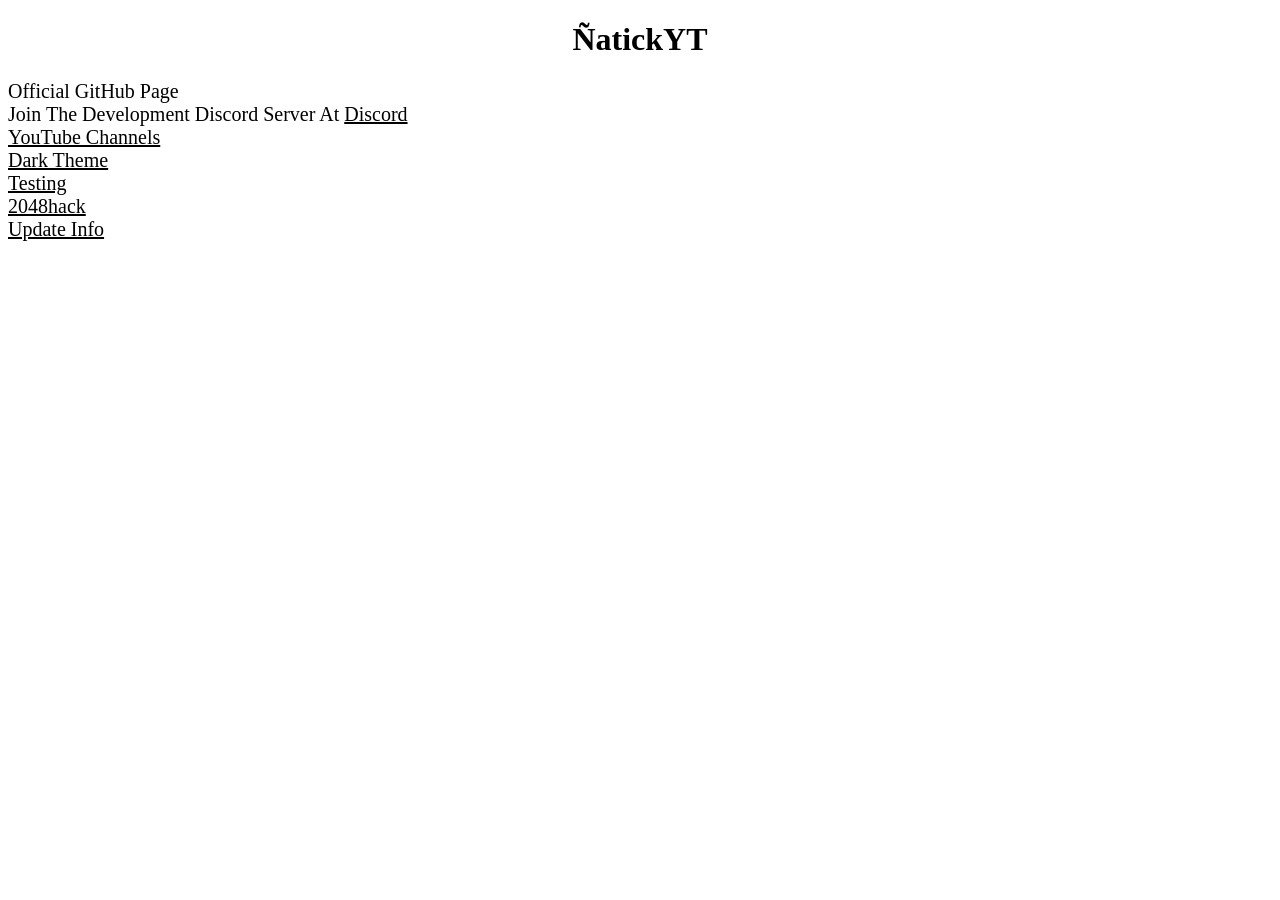
<file: index.html>
<!DOCTYPE html>
<html>
  <head>
    <title>&Ntilde;atickYT's GitHub (Light Theme)</title>
    <link rel="icon" type="image/x-icon" href="/images/ÑP_29-5-22_YT_Pic.ico">
    <link rel="stylesheet" href="/CSS/LT-Style.css">
  </head>
  <body>
    <h1>&Ntilde;atickYT</h1>
    <p>Official GitHub Page
      <br>
    Join The Development Discord Server At <a href="https://discord.gg/fK8p2w7tuR" target="_blank">Discord</a>
      <br>
      <a href="YTL.html" rel="nofollow">YouTube Channels</a>
      <br>
      <a href="index_dark.html" rel="nofollow">Dark Theme</a>
      <br>
      <a href="Testing.html" rel="nofollow">Testing</a>
      <br>
      <a href="https://natickyt.github.io/2048hack/" rel="nofollow">2048hack</a>
      <br>
      <a href="https://natickyt.github.io/Update-Info/" rel="nofollow">Update Info</p>
  </body>
</html>
</file>
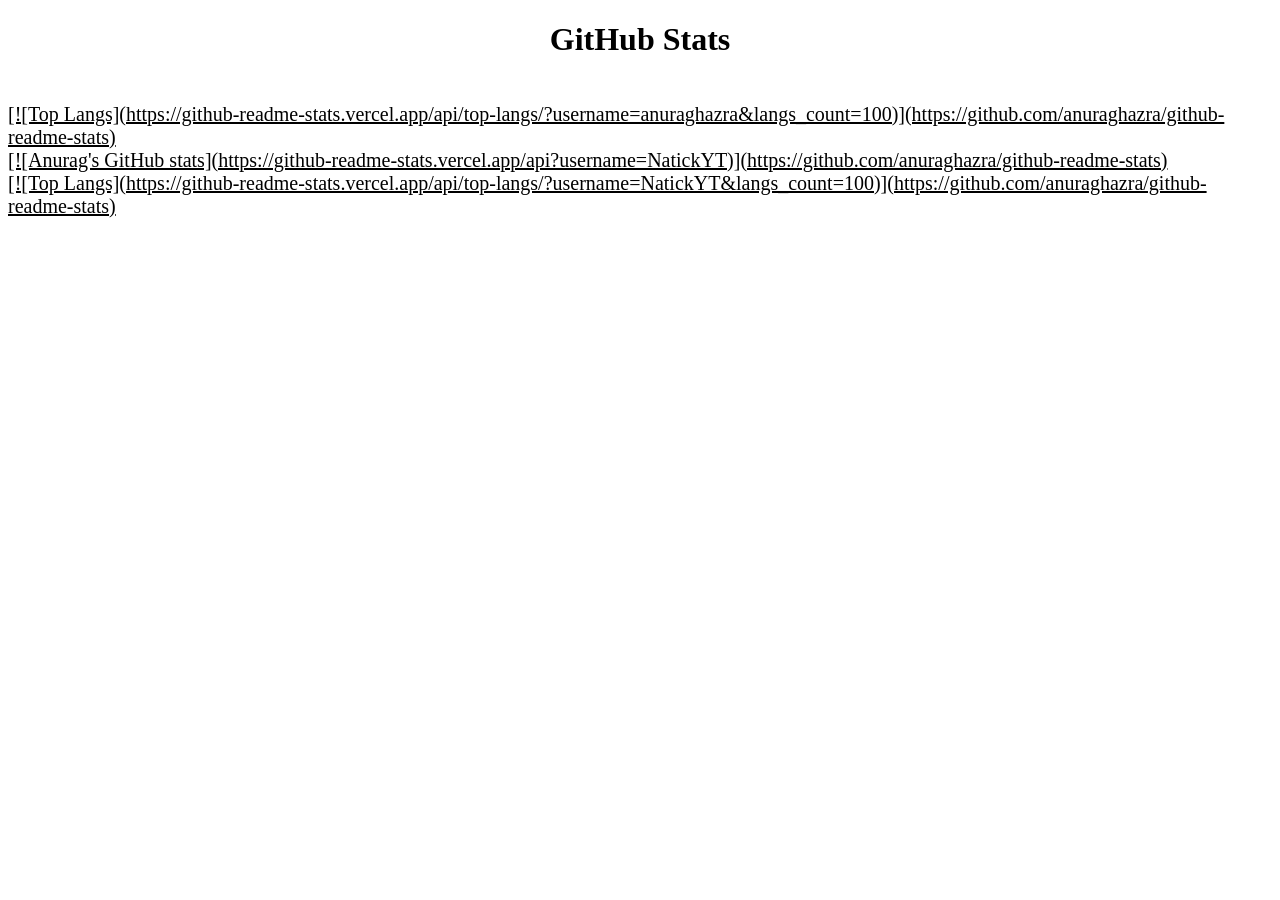
<file: GitHubStats.html>
<!DOCTYPE html>
<html>
  <head>
    <title>YT (Light Theme)</title>
    <style>
        body {
          background-color: white;
      }
        /* Header 1 */
        h1 {
          color: black;
          text-align: center;
      }
        /* Paragraphs */
        p {
          font-family: verdana;
          font-size: 20px;
          color: black;
      }
        /* Unvisited Links */
        a:link {
          color: black;
      }
        /* Visited Links */
        a:visited {
          color: black;
      }
        /* Mice On Links */
        a:hover {
          color: black;
      }
        /* Selected Links */
        a:active {
          color: black;
      }
    </style>
  </head>
  <body>
    <h1>GitHub Stats</h1>
    <p><a href="[![Anurag's GitHub stats](https://github-readme-stats.vercel.app/api?username=anuraghazra)](https://github.com/anuraghazra/github-readme-stats)">
    <br>
    [![Top Langs](https://github-readme-stats.vercel.app/api/top-langs/?username=anuraghazra&langs_count=100)](https://github.com/anuraghazra/github-readme-stats)
    <br>
    [![Anurag's GitHub stats](https://github-readme-stats.vercel.app/api?username=NatickYT)](https://github.com/anuraghazra/github-readme-stats)
    <br>
    [![Top Langs](https://github-readme-stats.vercel.app/api/top-langs/?username=NatickYT&langs_count=100)](https://github.com/anuraghazra/github-readme-stats)</p>
  </body>
</html>
</file>
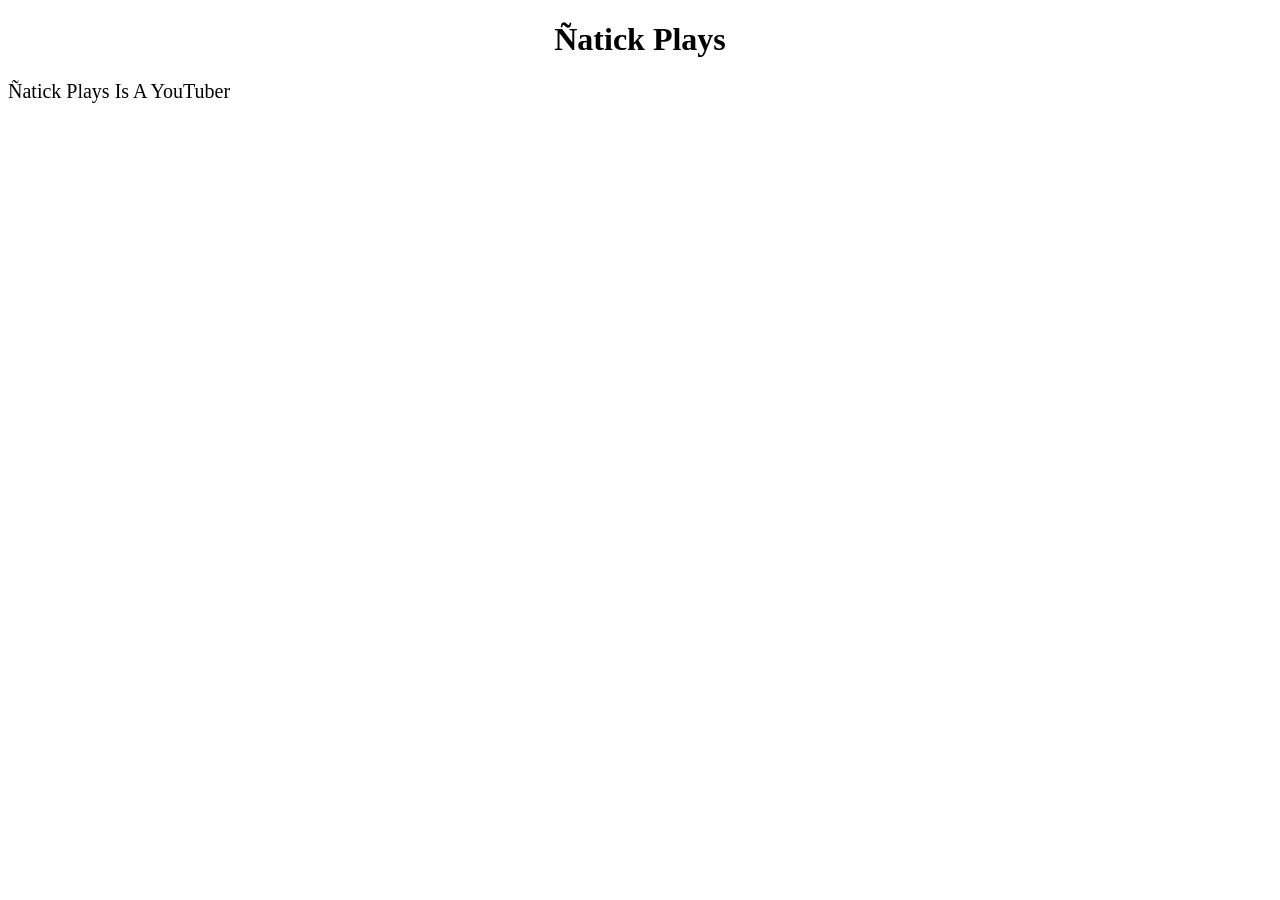
<file: NP.html>
<!DOCTYPE html>
<html>
  <head>
    <title>&Ntilde;atick Plays</title>
    <link rel="icon" type="image/x-icon" href="/images/ÑP_29-5-22_YT_Pic.ico">
    <style>
        body {
          background-color: white;
      }
        /* Header 1 */
        h1 {
          color: black;
          text-align: center;
      }
        /* Paragraphs */
        p {
          font-family: verdana;
          font-size: 20px;
          color: black;
      }
        /* Unvisited Links */
        a:link {
          color: black;
      }
        /* Visited Links */
        a:visited {
          color: black;
      }
        /* Mice On Links */
        a:hover {
          color: black;
      }
        /* Selected Links */
        a:active {
          color: black;
      }
    </style>
  </head>
  <body>
    <h1>&Ntilde;atick Plays</h1>
    <p>Ñatick Plays Is A YouTuber</p>
  </body>
</html>
</file>
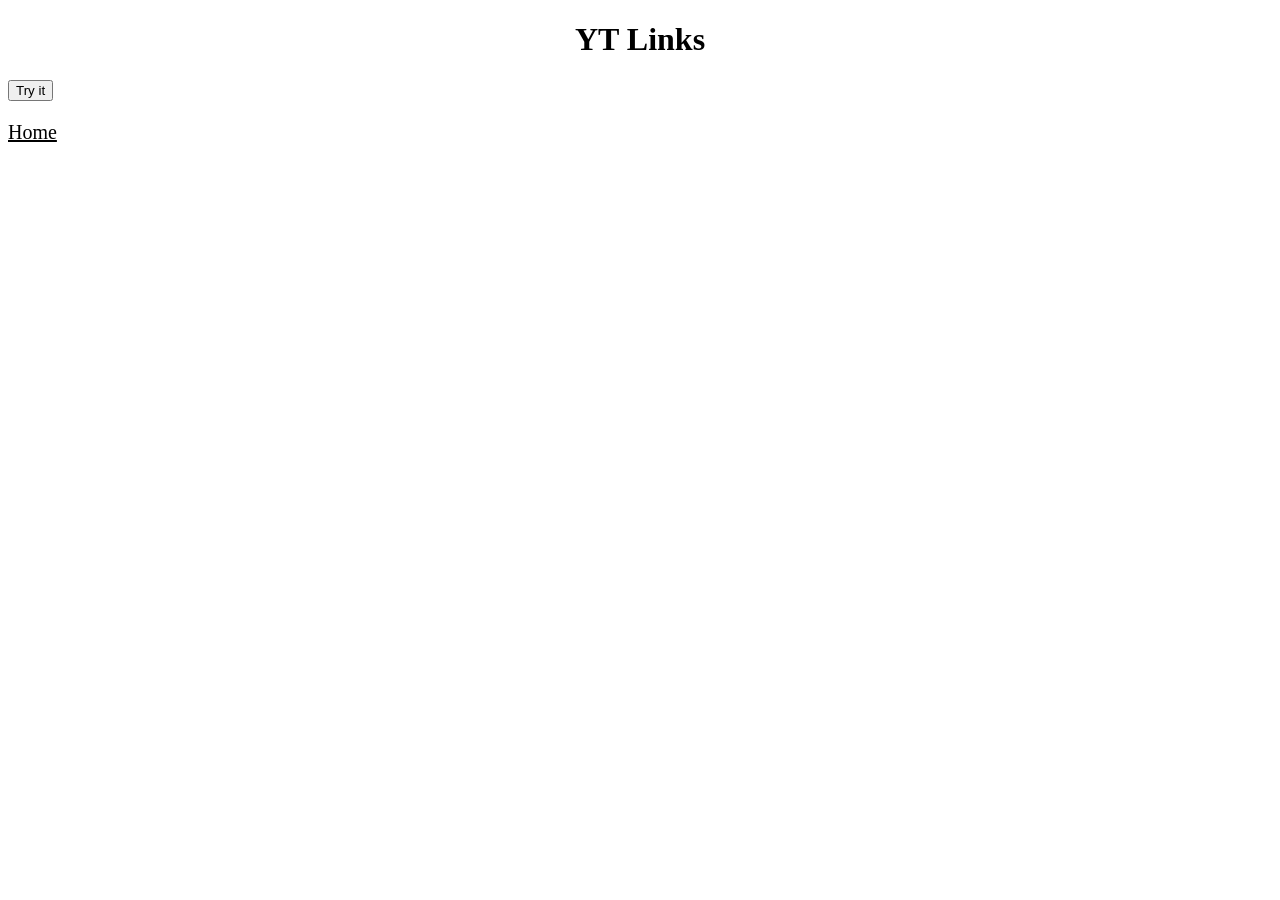
<file: Testing.html>
<!DOCTYPE html>
<html>
  <head>
    <title>YT (Light Theme)</title>
    <style>
        body {
          background-color: white;
      }
        /* Header 1 */
        h1 {
          color: black;
          text-align: center;
      }
        /* Paragraphs */
        p {
          font-family: verdana;
          font-size: 20px;
          color: black;
      }
        /* Unvisited Links */
        a:link {
          color: black;
      }
        /* Visited Links */
        a:visited {
          color: black;
      }
        /* Mice On Links */
        a:hover {
          color: black;
      }
        /* Selected Links */
        a:active {
          color: black;
      }
    </style>
  </head>
  <body>
    <h1>YT Links</h1>
    <button  onclick="testAlert()">Try it</button>
    <p><a href="index.html" rel="nofollow">Home</a></p>
    
    <script type="button" src="JS/TestAlert.js"></script>
  </body>
</html>
</file>
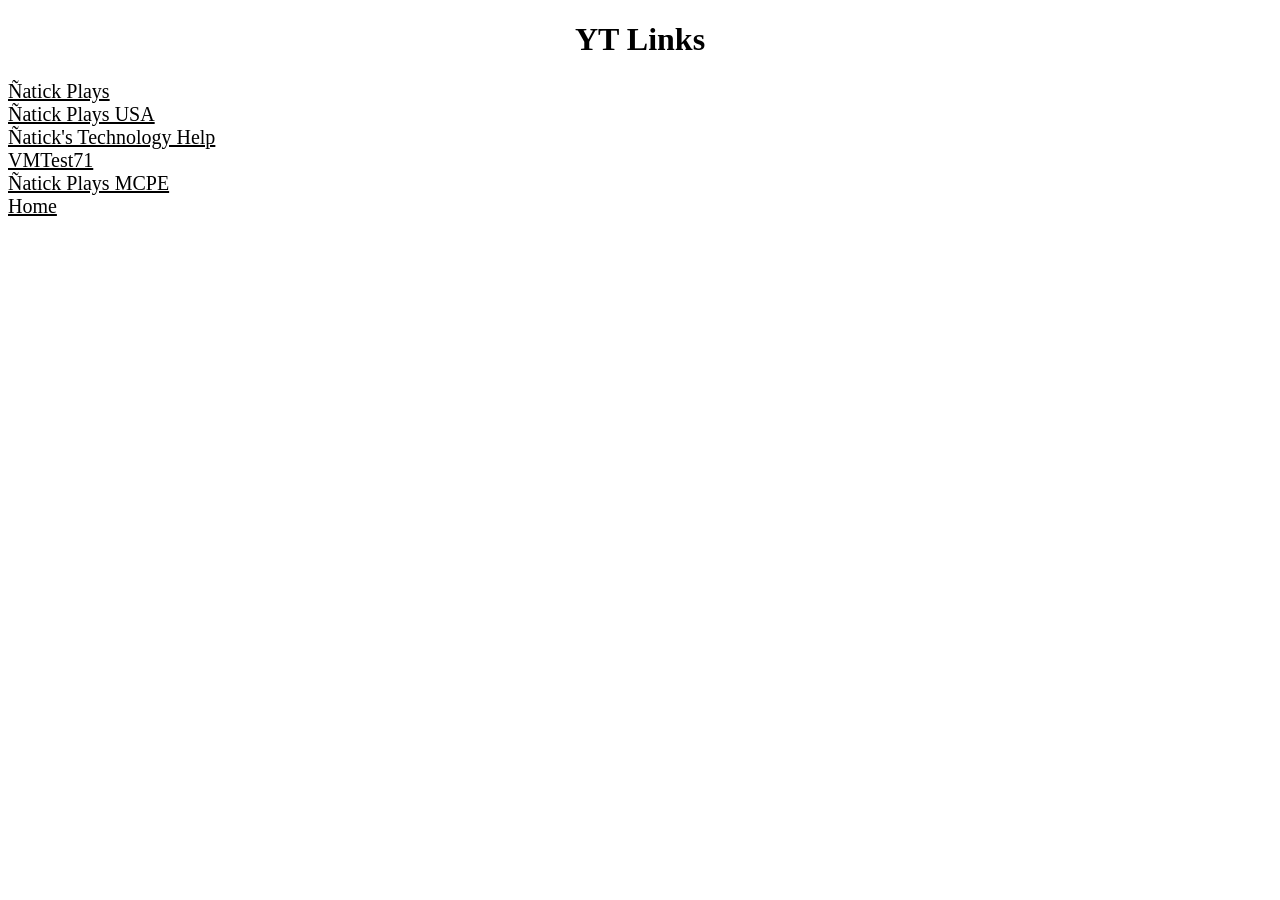
<file: YTL.html>
<!DOCTYPE html>
<html>
 <head>
  <title>YT (Light Theme)</title>
  <style>
   body {
    background-color: white;
   }
   /* Header 1 */ 
   h1 {
    color: black;
    text-align: center;
   }
   /* Paragraphs */
   p {
    font-family: verdana;
    font-size: 20px;
    color: black;
   }
   /* Unvisited Links */
   a:link {
    color: black;
   }
   /* Visited Links */
   a:visited {
    color: black;
   }
   /* Mice On Links */
   a:hover {
    color: black;
   }
   /* Selected Links */
   a:active {
    color: black;
   }
  </style>
 </head> 
 <body>
  <h1>YT Links</h1>
  <p><a href="https://bit.ly/NatickPlays" target="_blank">&Ntilde;atick Plays</a>
  <br>
  <a href="https://bit.ly/NatickPlaysUSA" target="_blank">&Ntilde;atick Plays USA</a>
  <br> 
  <a href="https://bit.ly/NatickTechYT" target="_blank">&Ntilde;atick's Technology Help</a>
  <br>
  <a href="https://bit.ly/VMTest71" target="_blank">VMTest71</a>
  <br>
  <a href="https://bit.ly/NatickPlaysMCPE" target="_blank">&Ntilde;atick Plays MCPE</a>
  <br>
  <a href="index.html" rel="nofollow">Home</a></p>
 </body>
</html>
</file>
<file: CSS/LT-Style.css>
/* LT Stands For Light Theme */

body {
          background-color: white;
      }
        /* Header 1 */
        h1 {
          color: black;
          text-align: center;
      }
        /* Paragraphs */
        p {
          font-family: verdana;
          font-size: 20px;
          color: black;
      }
        /* Unvisited Links */
        a:link {
          color: black;
      }
        /* Visited Links */
        a:visited {
          color: black;
      }
        /* Mice On Links */
        a:hover {
          color: black;
      }
        /* Selected Links */
        a:active {
          color: black;
      }
</file>
